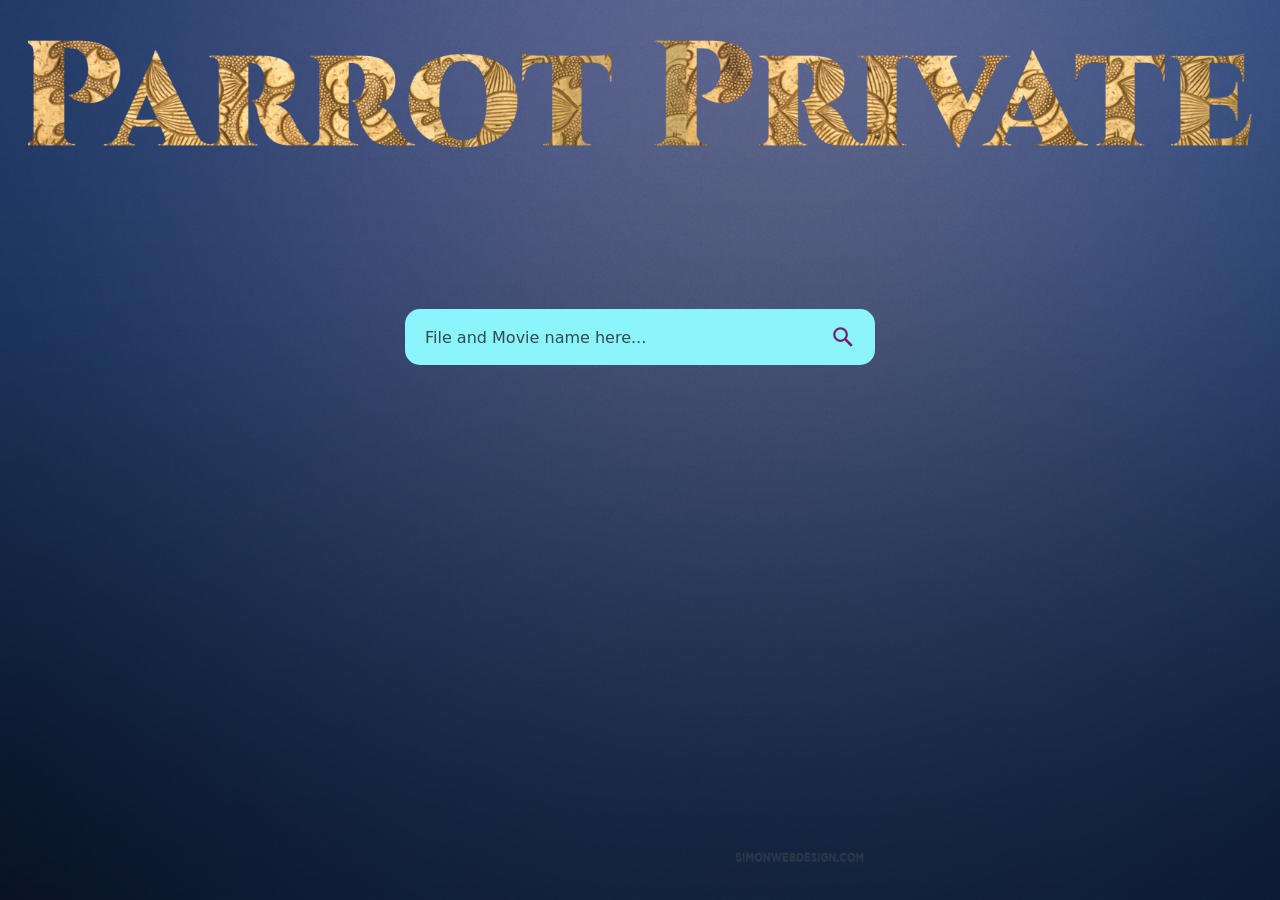
<file: index.html>
<!DOCTYPE html>
<html lang='en' class=''>
  <head>
    <meta charset="utf-8">
    <link rel="shortcut icon" href="favicon.ico" type="image/x-icon">  
    <title>Parrot Ptivate Search</title>
    <link rel="stylesheet" href="style.css">
    <meta name="viewport" content="width=device-width, initial-scale=1.0">
    <link rel="stylesheet" href="https://cdnjs.cloudflare.com/ajax/libs/font-awesome/5.15.3/css/all.min.css"/>
    
  </head>
  <body>
    <img class="Hed" src="img/20220127_182407.png" width ='100%'></img>
    
      <div class="search-input">
    <form role="search" id="form">
      <input type="search" id="query" name="q" placeholder="File and Movie name here..." aria-label="Search through site content">
      <button>
        <svg viewBox="0 0 1024 1024"><path class="path1" d="M848.471 928l-263.059-263.059c-48.941 36.706-110.118 55.059-177.412 55.059-171.294 0-312-140.706-312-312s140.706-312 312-312c171.294 0 312 140.706 312 312 0 67.294-24.471 128.471-55.059 177.412l263.059 263.059-79.529 79.529zM189.623 408.078c0 121.364 97.091 218.455 218.455 218.455s218.455-97.091 218.455-218.455c0-121.364-103.159-218.455-218.455-218.455-121.364 0-218.455 97.091-218.455 218.455z"></path></svg>
      </button>
    </form></div>
    <script>
      const f = document.getElementById('form');
      const q = document.getElementById('query');
      const parrot = 'https://dl.parroto.eu.org/0:search?q=';
      const site = 'pagedart.comf';

      function submitted(event) {
        event.preventDefault();
        const url = parrot + q.value;
        const win = window.open(url, '_blank');
        win.focus();
      }

      f.addEventListener('submit', submitted);
    </script>
  </body>
</html>
</file>
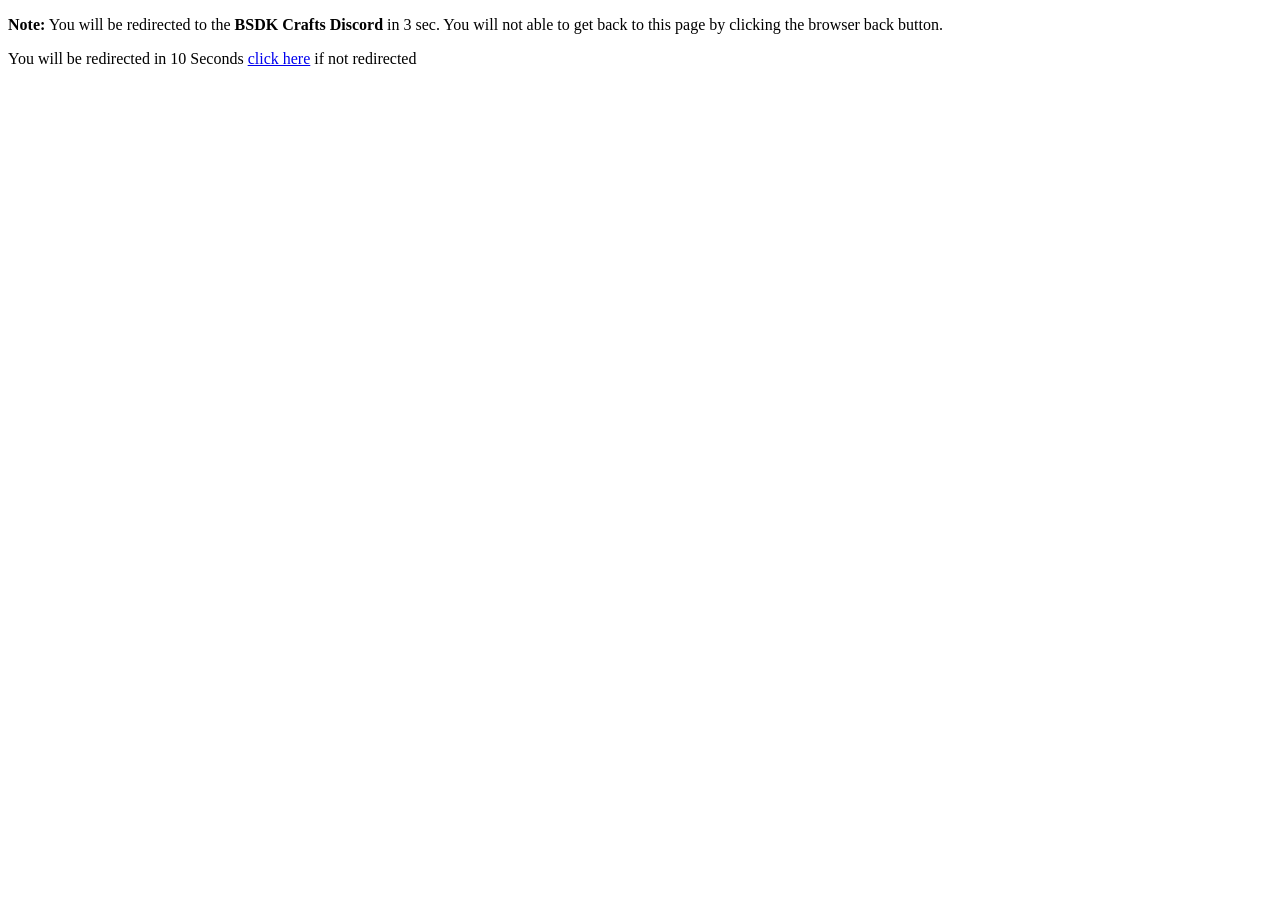
<file: discord/index.html>
<!DOCTYPE html>
<html lang="en">
<head>
<meta charset="utf-8">
<title>Google Redirect</title>
<script>
    function pageRedirect() {
        window.location.replace("https://discord.gg/x4pN2wSy3N");
    }      
    setTimeout("pageRedirect()", 10000);
</script>
</head>
<body>
    <p><strong>Note:</strong> You will be redirected to the <b>BSDK Crafts Discord</b> in 3 sec. You will not able to get back to this page by clicking the browser back button.</p>
    <p> You will be redirected in <span id="countdowntimer">10 </span> Seconds <a href="https://discord.com/invite/tKPRK4tFPw">click here</a> if not redirected</p>

<script type="text/javascript">
    var timeleft = 3;
    var downloadTimer = setInterval(function(){
    timeleft--;
    document.getElementById("countdowntimer").textContent = timeleft;
    if(timeleft <= 0)
        clearInterval(downloadTimer);
    },1000);
</script>
</body>
</html>
</file>
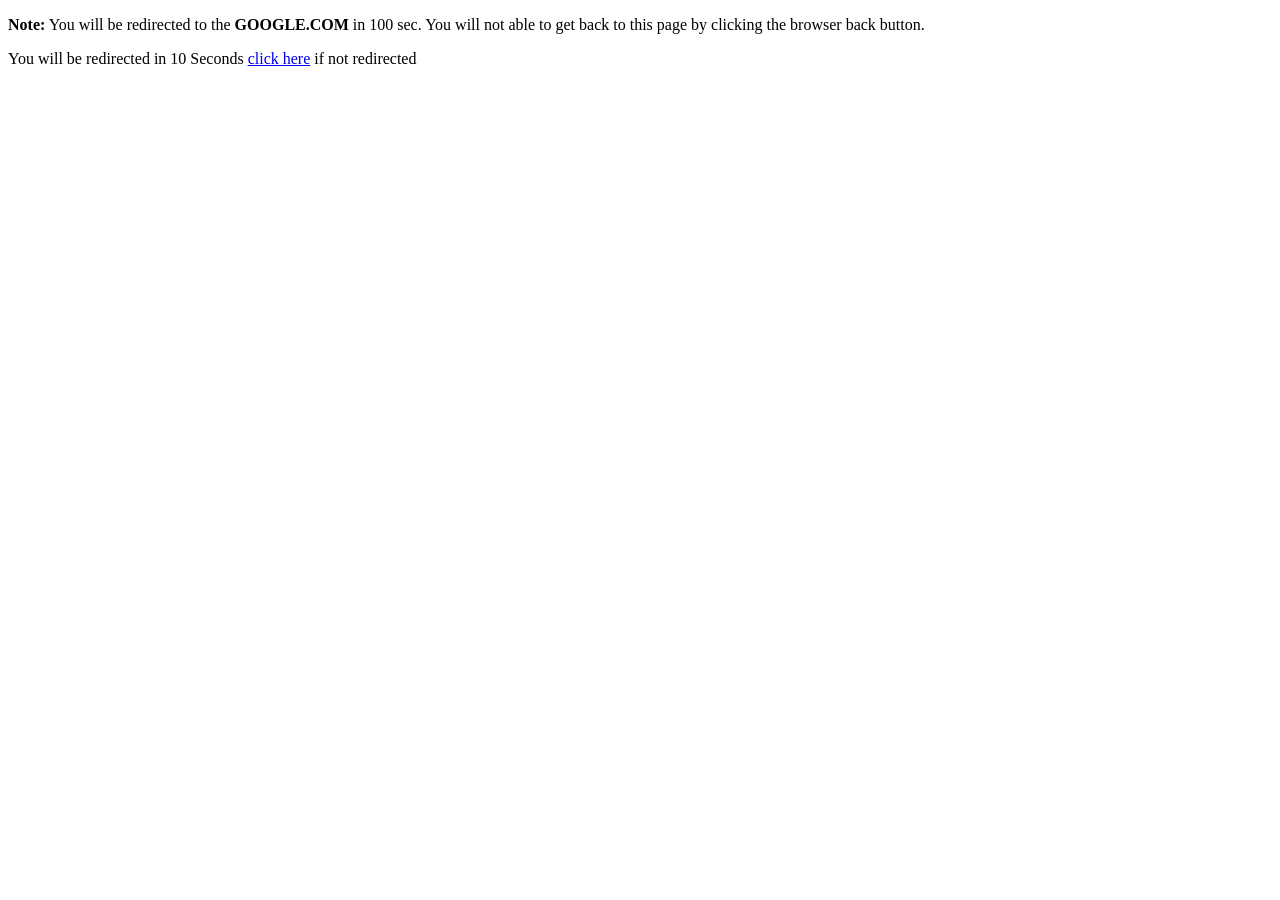
<file: google/index.html>
<!DOCTYPE html>
<html lang="en">
<head>
<meta charset="utf-8">
<title>Google Redirect</title>
<script>
    function pageRedirect() {
        window.location.replace("https://www.google.com/");
    }      
    setTimeout("pageRedirect()", 10000);
</script>
</head>
<body>
    <p><strong>Note:</strong> You will be redirected to the <b>GOOGLE.COM</b> in 100 sec. You will not able to get back to this page by clicking the browser back button.</p>
    <p> You will be redirected in <span id="countdowntimer">10 </span> Seconds <a href="https://www.google.com">click here</a> if not redirected</p>

<script type="text/javascript">
    var timeleft = 10;
    var downloadTimer = setInterval(function(){
    timeleft--;
    document.getElementById("countdowntimer").textContent = timeleft;
    if(timeleft <= 0)
        clearInterval(downloadTimer);
    },1000);
</script>
</body>
</html>
</file>
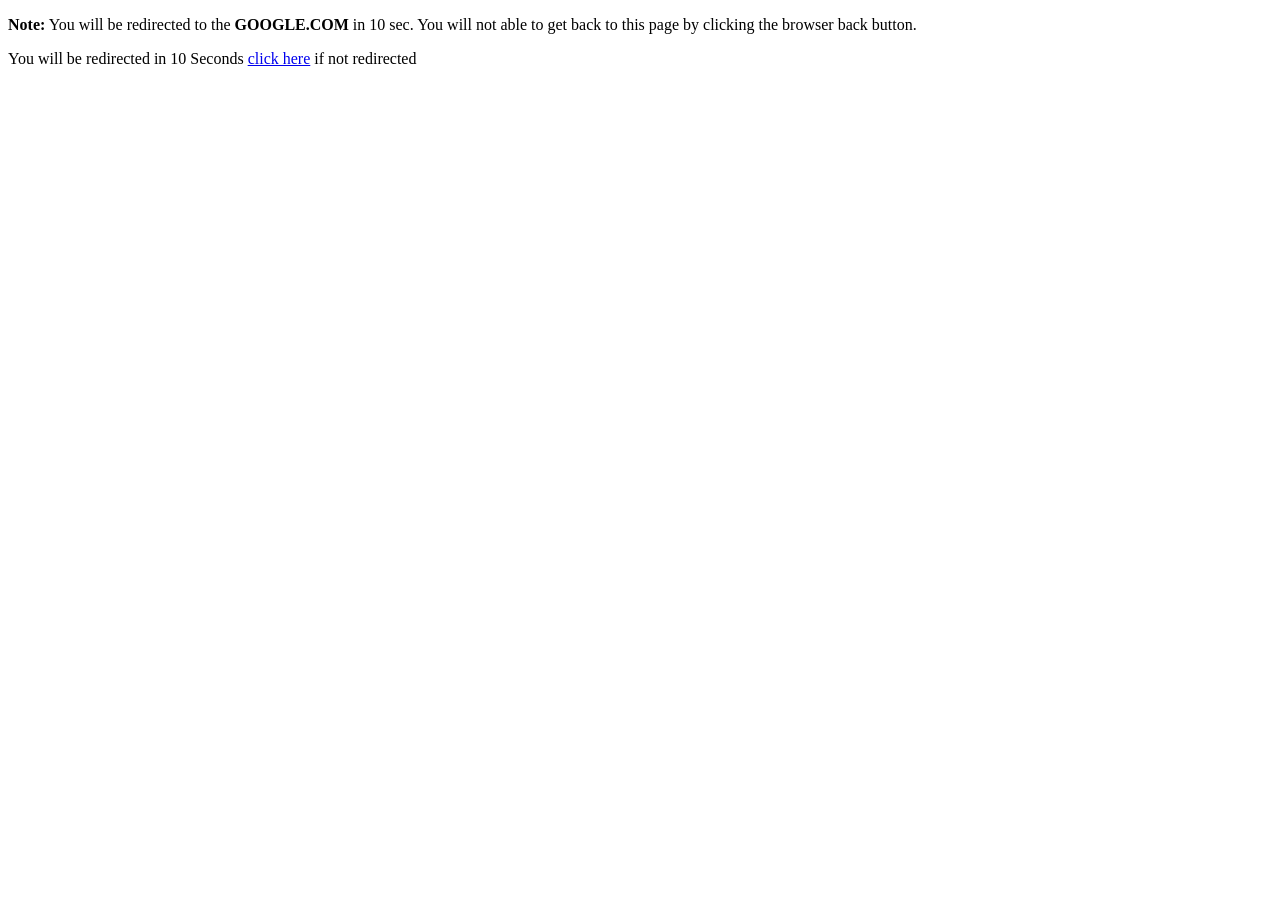
<file: google.html>
<!DOCTYPE html>
<html lang="en">
<head>
<meta charset="utf-8">
<title>Google Redirect</title>
<script>
    function pageRedirect() {
        window.location.replace("https://www.google.com/");
    }      
    setTimeout("pageRedirect()", 10000);
</script>
</head>
<body>
    <p><strong>Note:</strong> You will be redirected to the <b>GOOGLE.COM</b> in 10 sec. You will not able to get back to this page by clicking the browser back button.</p>
    <p> You will be redirected in <span id="countdowntimer">10 </span> Seconds <a href="https://www.google.com">click here</a> if not redirected</p>

<script type="text/javascript">
    var timeleft = 10;
    var downloadTimer = setInterval(function(){
    timeleft--;
    document.getElementById("countdowntimer").textContent = timeleft;
    if(timeleft <= 0)
        clearInterval(downloadTimer);
    },1000);
</script>
</body>
</html>
</file>
<file: style.css>
@import url('https://fonts.googleapis.com/css2?family=Poppins:wght@200;300;400;500;600;700&display=swap');
*
body {
  background-image: url("img/Tex1.png");
  padding: 0 20px;
  
}
::placeholder {
  color: rgb(18, 2, 2);
  opacity: 0.7; 
}
svg {
  color: #751e73;
  fill: currentColor;
  width: 24px;
  height: 24px;
  padding: 10px;
}

button {
  all: unset;
  cursor: pointer;
  width: 44px;
  height: 44px;
}
form {
  background-color: #8bf5fb;
  width: 85%;
  height: 44px;
  border-radius: 15px;
  display:flex;
  flex-direction:row;
  align-items:center;
  max-width: 450px;
  margin: 10% auto;
  padding: 6px 10px;
}

input {
  all: unset;
  font: 16px system-ui;
  color: rgb(0, 0, 0);
  width: 100%;
  height: 44px;
  border-radius: 19px;
  max-width: 450px;
  margin: 10% auto;
  position: relative;
  padding: 6px 10px;
}
</file>
